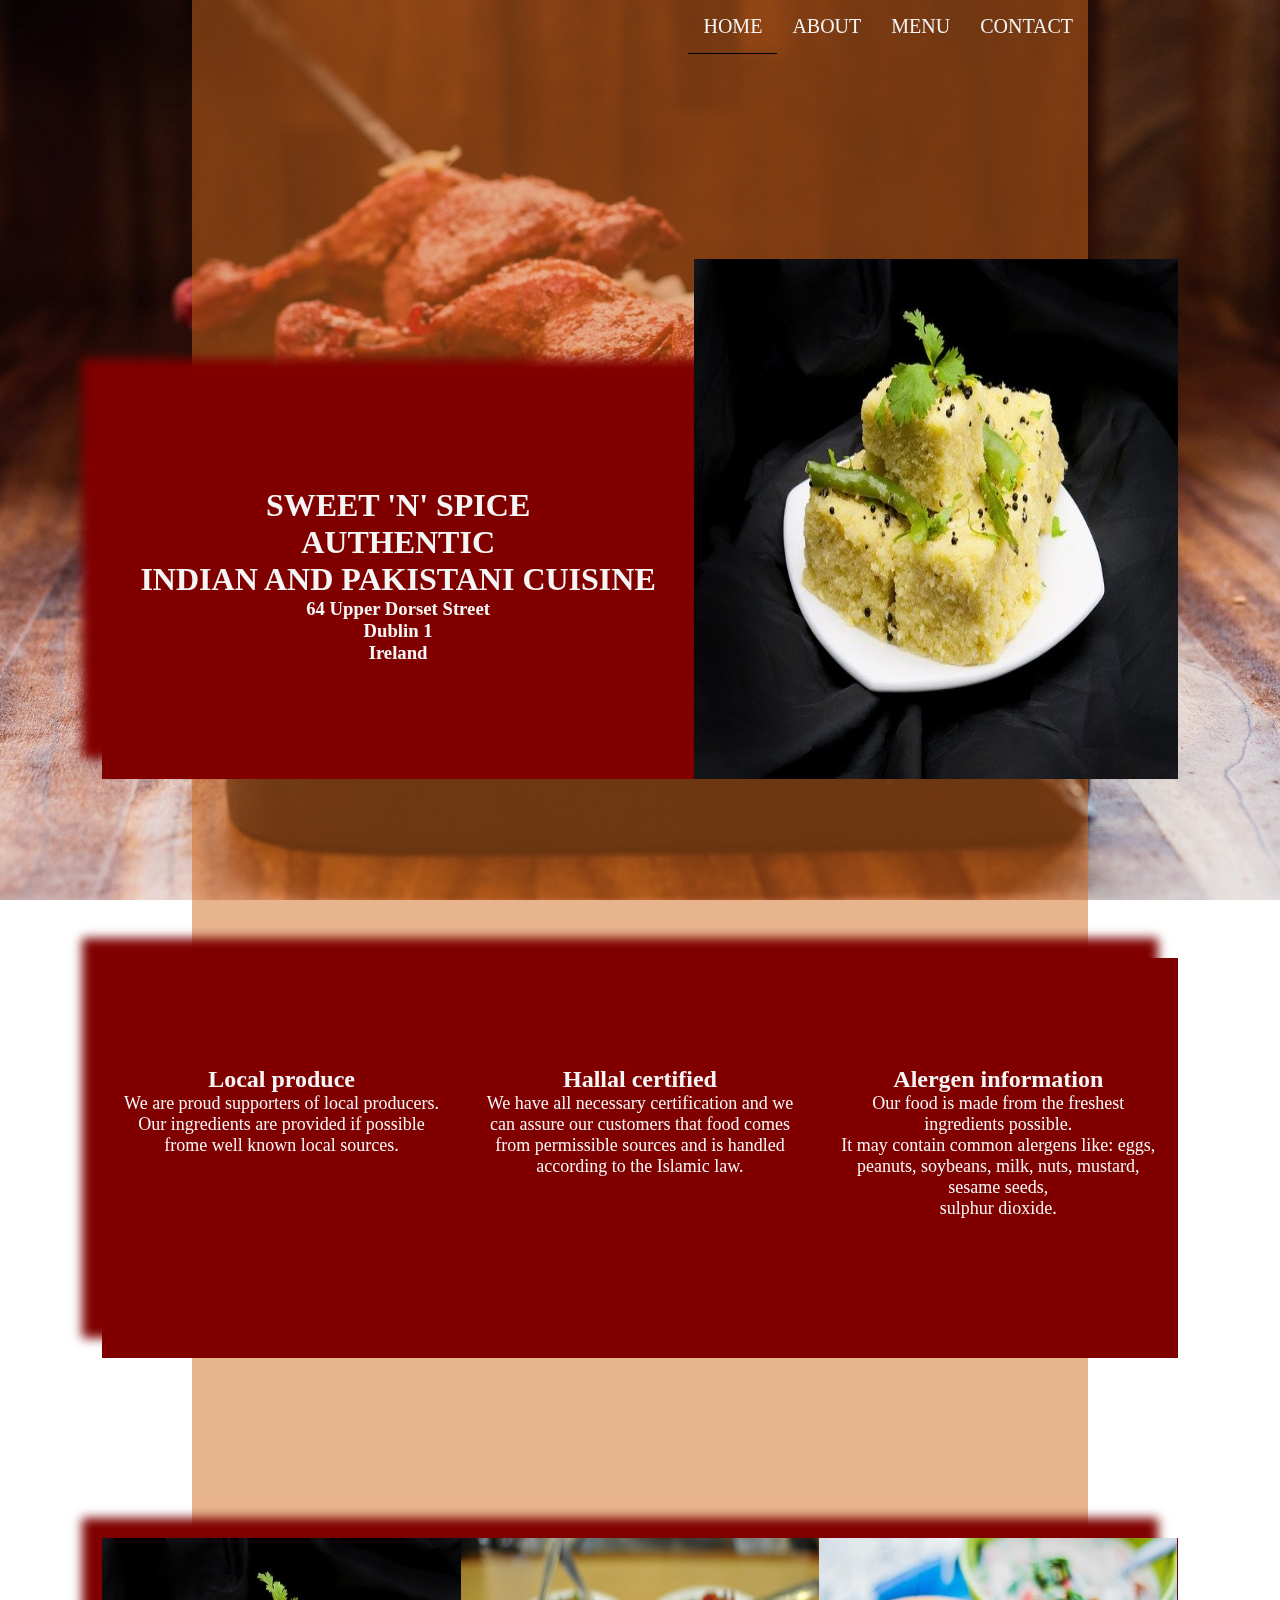
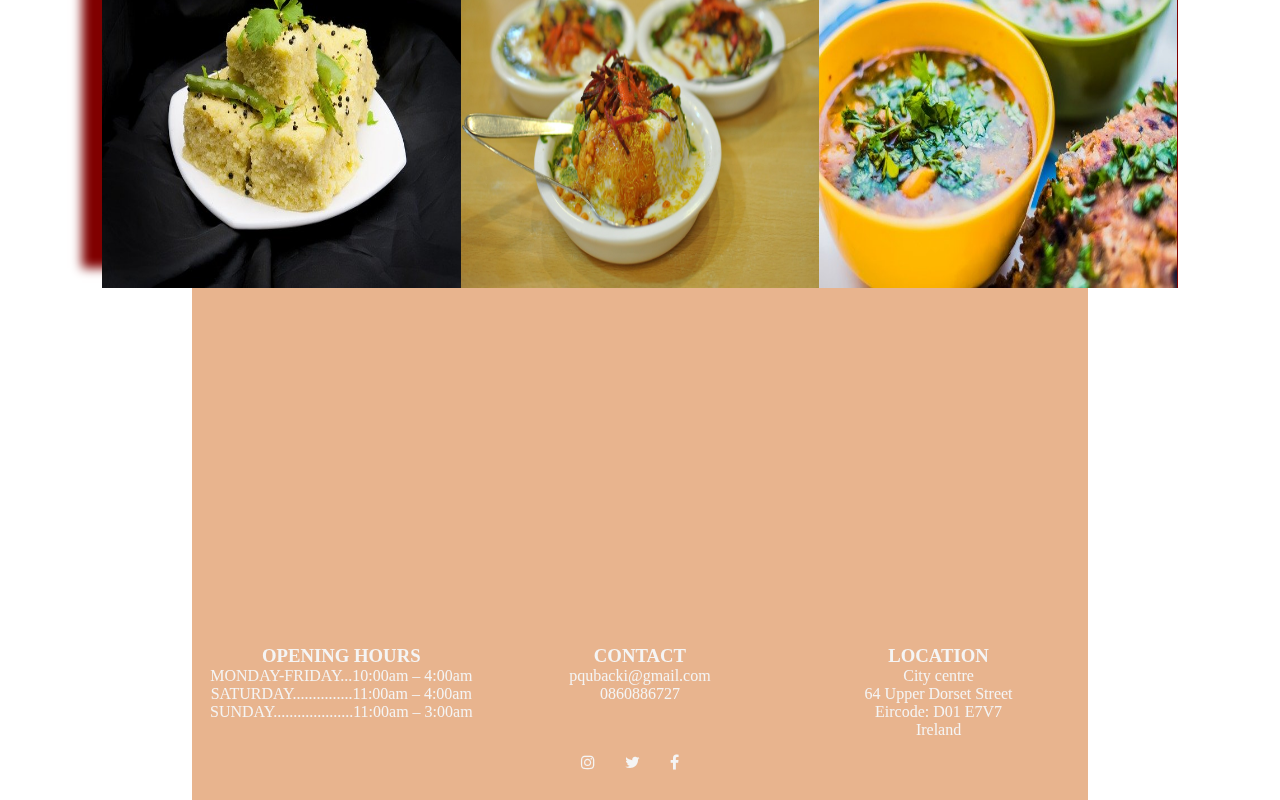
<file: index.html>
<!DOCTYPE html>
<html lang="en">
<head>
    <meta charset="UTF-8">
    <meta name="viewport" content="width=device-width, initial-scale=1.0">
    <link href="style.css" type="text/css" rel="stylesheet">
    <link rel="stylesheet" href="https://cdnjs.cloudflare.com/ajax/libs/font-awesome/4.7.0/css/font-awesome.min.css">
	<script src="jquery-latest.min.js"></script>
    <script src="jquery.backstretch.min.js"></script>
    <title>Sweet and Spice</title>
</head>
<body>
    <div class="wrapper">
        <div class="header">
            <div class="nav">
            <a href="contact.html">CONTACT</a>
            <a href="menu.html">MENU</a>
            <a href="about.html">ABOUT</a>
            <a href="index.html" class="current">HOME</a>            
            </div>
        </div>
        <div class="background">
            <div class="strip introduction">
                <div class="left">
                <h1>SWEET 'N' SPICE<br>AUTHENTIC <br>INDIAN AND PAKISTANI CUISINE</h1>
                <h3>64 Upper Dorset Street<br>
                    Dublin 1<br>
                    Ireland
                </h3>
                </div>
                <div id="slider">
                    <img name="slide"/>
                </div>
            </div>
            <div class="strip info">
                <div class="in_strip box">
                    <h2>Local produce</h2>
                    <p>We are proud supporters of local producers. Our ingredients are provided if possible frome well known local sources.</p>
                </div>
                <div class="in_strip box">
                    <h2>Hallal certified</h2>
                    <p>We have all necessary certification and we can assure our customers that food comes from permissible sources and is handled according to the Islamic law.</p>
                </div>
                <div class="in_strip box">
                    <h2>Alergen information</h2>
                    <p>Our food is made from the freshest ingredients possible.<br>
                    It may contain common alergens like: eggs,
                    peanuts,
                    soybeans,
                    milk,
                    nuts,
                    mustard,
                    sesame seeds,<br>
                    sulphur dioxide.</p>
                </div>
            </div>
            <div class="strip gallery">
                <div class="in_strip"><img src="./img/a.jpg" alt="pic1"/></div>
                <div class="in_strip"><img src="./img/b.jpg" alt="pic2"/></div>
                <div class="in_strip"><img src="./img/c.jpg" alt="pic3"/></div>
            </div>
        </div>
        <div class="footer">
            <div class="list1 container">
                <ul class="hours">
                    <li><h3>OPENING HOURS</h3></li>
                    <li>MONDAY-FRIDAY...10:00am – 4:00am</li>
                    <li>SATURDAY...............11:00am – 4:00am</li>
                    <li>SUNDAY....................11:00am – 3:00am</li>
                    <li></li>
                </ul>           
            </div>
            <div class="list2 container">
                <ul class="CONTACT US">
                    <ul class="hours">
                        <li><h3>CONTACT</h3></li>
                        <li>pqubacki@gmail.com</li>
                        <li>0860886727</li>
                        <li></li>
                        <li></li>
                    </ul>            
            </div>
            <div class="list3 container">
                <ul class="hours">
                    <li><h3>LOCATION</h3></li>
                    <li>City centre</li>
                    <li>64 Upper Dorset Street</li>
                    <li>Eircode: D01 E7V7</li>
                    <li>Ireland</li>
                </ul>           
            </div>
            <div class="social">
              <a href="#" class="fa fa-facebook"></a>
              <a href="#" class="fa fa-twitter"></a>
              <a href="#" class="fa fa-instagram"></a>
            </div>
        </div>
    </div>
   
    <script>   
		$.backstretch("./img/background1.jpg");
    </script>
    <script>   
       var i = 0;
       var images=[];
       var time=3000;

       images[0]='./img/a.jpg';
       images[1]='./img/cinamon.jpg';
       images[2]='./img/curry1.jpg';
       images[3]='./img/d.jpg';

       function changeImage()
       {
           document.slide.src = images[i];
           if(i < images.length-1)
            {
                i++;
            }
            else
            {
                i=0;
            }
            setTimeout("changeImage()",time);
       }
       window.onload = changeImage();
   </script>
</body>
</html>
</file>
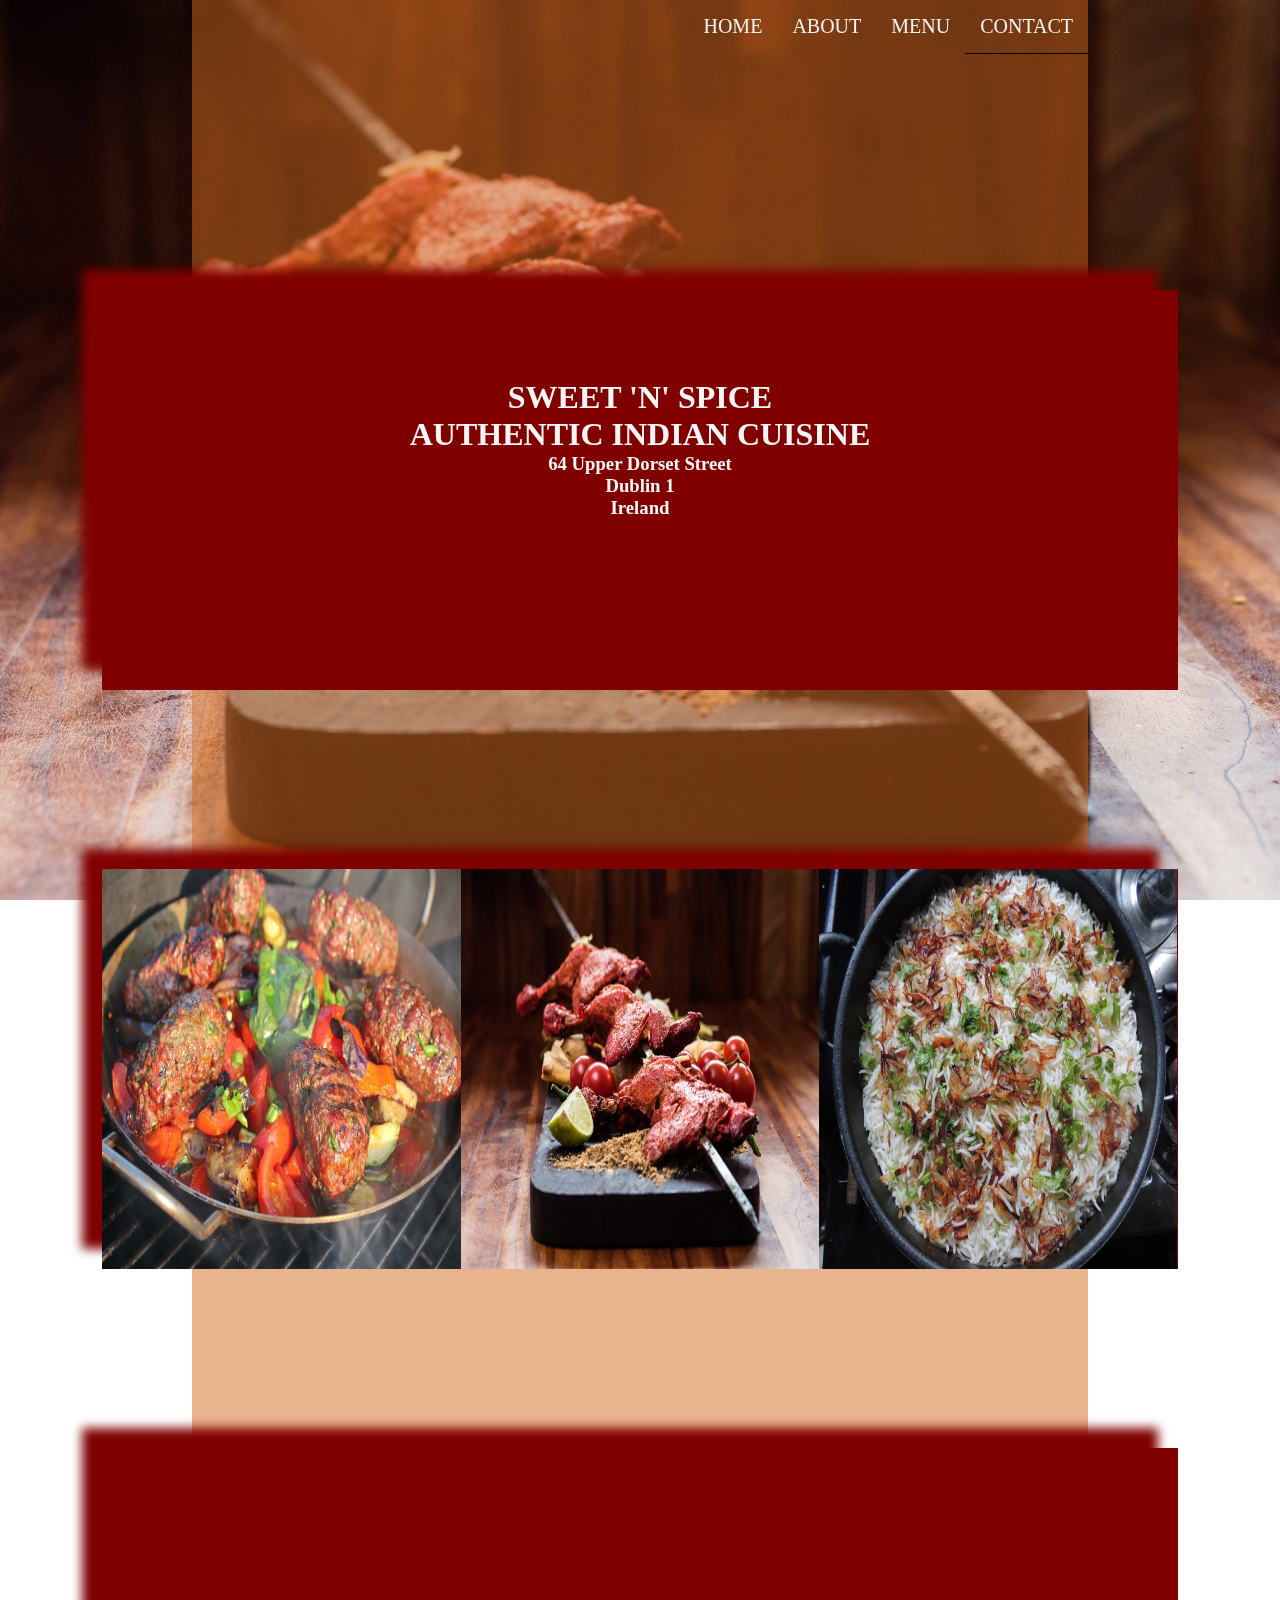
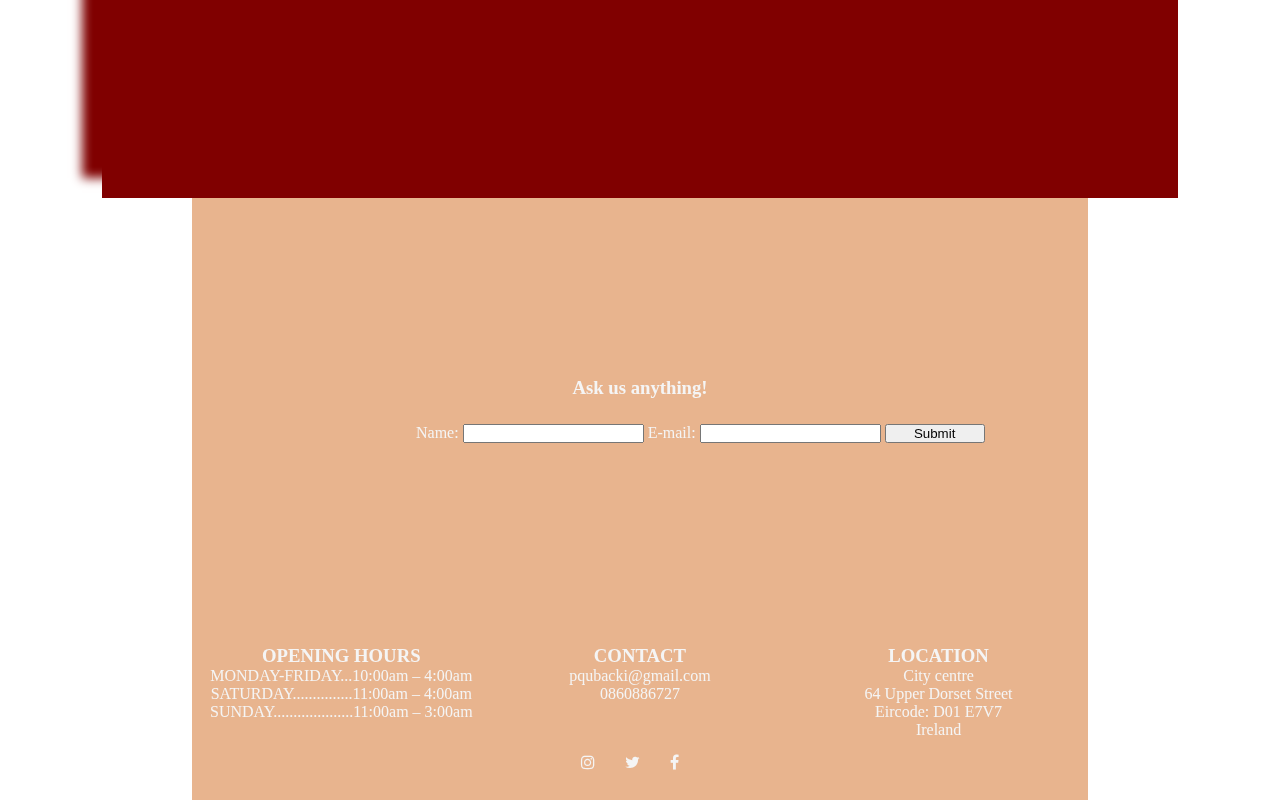
<file: contact.html>
<!DOCTYPE html>
<html lang="en">
<head>
    <meta charset="UTF-8">
    <meta name="viewport" content="width=device-width, initial-scale=1.0">
    <link href="style.css" type="text/css" rel="stylesheet">
     <link rel="stylesheet" href="https://cdnjs.cloudflare.com/ajax/libs/font-awesome/4.7.0/css/font-awesome.min.css">
	<script src="jquery-latest.min.js"></script>
	
    <script src="jquery.backstretch.min.js"></script>
    <title>Sweet and Spice Contact</title>
</head>
<body>
    <div class="wrapper">
        <div class="header">
                <div class="nav">
                    <a href="contact.html" class="current">CONTACT</a>
                    <a href="menu.html">MENU</a>
                    <a href="about.html">ABOUT</a>
                    <a href="index.html">HOME</a>            
                    </div>
        </div>
        <div class="background">
            <div class="strip menu">
                <h1>SWEET 'N' SPICE<br>AUTHENTIC INDIAN CUISINE</h1>
                <h3>64 Upper Dorset Street<br>
                    Dublin 1<br>
                    Ireland
                </h3>
                <div class="slider"></div>
            </div>
            <div class="strip info">
                <div class="in_strip"><img src="./img/lamb.jpg" alt="pic2"/></div>
                <div class="in_strip"><img src="./img/background1.jpg" alt="pic1"/></div>
                <div class="in_strip"><img src="./img/img3.jpg" alt="pic3"/></div>
            </div>
            <div class="strip gallery">
                <iframe src="https://www.google.com/maps/embed?pb=!1m18!1m12!1m3!1d2381.2355872524986!2d-6.266310984348297!3d53.35693857998121!2m3!1f0!2f0!3f0!3m2!1i1024!2i768!4f13.1!3m3!1m2!1s0x48670e7e085125cb%3A0x2c9afd8f42bb71a8!2s64%20Dorset%20Street%20Upper%2C%20Rotunda%2C%20Dublin%201%2C%20D01%20W562!5e0!3m2!1sen!2sie!4v1587920615556!5m2!1sen!2sie" width="600" height="450" frameborder="0" style="border:0;" allowfullscreen="" aria-hidden="false" tabindex="0"></iframe>
            </div>
            <h3 id="ask">Ask us anything!</h3>
            <form onsubmit="confirm()" id="form">
                <label for="name">Name:</label>
                <input type="text" id="myName" name="name" value="">
                <label for="email">E-mail:</label>
                <input type="text" id="myEmail" name="email">
                <input type="submit" value="Submit" id="submit">
              </form>
        </div>
        <div class="footer">
            <div class="list1 container">
                <ul class="hours">
                    <li><h3>OPENING HOURS</h3></li>
                    <li>MONDAY-FRIDAY...10:00am – 4:00am</li>
                    <li>SATURDAY...............11:00am – 4:00am</li>
                    <li>SUNDAY....................11:00am – 3:00am</li>
                    <li></li>
                </ul>           
                </div>
            <div class="list2 container">
                <ul class="CONTACT US">
                    <ul class="hours">
                        <li><h3>CONTACT</h3></li>
                        <li>pqubacki@gmail.com</li>
                        <li>0860886727</li>
                        <li></li>
                        <li></li>
                    </ul>            
            </div>
             <div class="list3 container">
                <ul class="hours">
                    <li><h3>LOCATION</h3></li>
                    <li>City centre</li>
                    <li>64 Upper Dorset Street</li>
                    <li>Eircode: D01 E7V7</li>
                    <li>Ireland</li>
                </ul>           
            </div>
            <div class="social">
                <a href="#" class="fa fa-facebook"></a>
                <a href="#" class="fa fa-twitter"></a>
                <a href="#" class="fa fa-instagram"></a>
                </div>
        </div>
    </div>
    <script>   
        $.backstretch("./img/background1.jpg");

         var n=document.getElementById("myName").value;

        function confirm()
        {
            var n=document.getElementById("myName").value;
            var m=document.getElementById("myEmail").value;
            alert("Thank you "+n+". We will send you email to: "+m+" shortly!");
        }
    </script>
</body>
</html>
</file>
<file: style.css>
* {
    margin: 0;
    padding: 0;
    box-sizing: border-box;
    color: whitesmoke;
}

p{
    font-size: large;
}



.wrapper{
    width: 70%;
    margin: 0 auto;
}

.header{
	height: 200px;
    background-color: rgba(210,105,30,0.5);
}


a {
    text-decoration: none;
    color: whitesmoke;
    font-size: 20px;
    padding: 15px;
    float: right;
}

a:hover{
    display: block;
    background-color: maroon;
    border-bottom: 1px solid black;
}
.current{
    border-bottom: 1px solid black;
}

.background {
    height: 2000px;
    background-color: rgba(210,105,30,0.5);
    padding-top: 10%;
}


.footer{
    height: 200px;
    background-color: rgba(210,105,30,0.5);
    position: relative;
}


.strip{
    height: 400px;
    width: 120%;
    margin-top: 0%;
    margin-bottom: 20%;
    margin-left: -10%;
    background-color: maroon;
    text-align: center;
    box-shadow:-20px -20px 10px maroon;
}
.gallery{
    height: 350px;
}

.in_strip{
    width:33.33%;
    height: 100%;
    float: left;
}

.box{
    text-align: center;
    padding: 10% 2% 5% 2%;
}
.introduction{
    position:relative;
    margin-top: 10%;
}
#slider{
    height: 130%;
    width:45%;
    margin-left: 55%;
    position: absolute;
    bottom: 0;
}

img {
    display: block;
    width: 100%;
    height: 100%;
}

.about_chef{
    width: 40%;
    height: 100%;
    float: right;
}
.left{
    width: 55%;
    height: 100%;
    padding-top: 10%;
    float: left;
}

.right{
    width: 60%;
    height: 100%;
    float: right;
    padding-top: 10%;
}

.about_dish{
    width: 40%;
    height: 100%;
    float: left;
}
.about{
    height: 500px;
    width: 120%;
    margin-left: -10%;
    background-color: maroon;
    box-shadow:-20px -20px 10px maroon;
    text-align: center;
}

.about img{
    display: block;
    width: 90%;
    height: 90%;
}

video{
    margin-top: 25%;
    height: 425px;
    width: 100%;
    object-fit: cover;
    filter:opacity(90%);
}

.container{

    width: 33.33%;
    float: left;
    text-align: center;
    margin-top: 5%;
}

ul {
    list-style: none;
}
.social{
    margin-right: 44%;
}

.fa:hover{
    background-color: maroon;
    border: 1px solid whitesmoke;
    border-radius: 10px;
}

.menu{
    padding-top: 10%;
}

.strip li{
    padding: 5px;
}

iframe{
    width: 100%;
    height: 100%;
}

form{
    margin-left: 25%;
}
#submit{
    color: black;
    width: 100px;
}
#ask{
    text-align: center;
    margin-bottom: 25px;
}

@media only screen and (max-width: 800px) {

    *{
        margin: 0 auto;
        padding: 0;
    }

    a{
        display: block;
        width: 100%;
        text-align: center;
    }

    #slider{
        height: 100%;
        width: 100%;
        position: absolute;
        top:100%;
        margin: 0 auto;   
     }
    
    .left{
      width: 100%;
    }

    .right{
        width: 100%;
    }

    .strip{
      margin-top: 0;
      margin-bottom: 0;
      box-shadow: none;
    }

    .introduction{
        padding-top: 20%;
        margin-bottom: 400px;
    }
.in_strip{
    width: 100%;
    height: 33.33%;
    float: none;
    padding-top: 5%;
    font-size: medium;
}

.box p{
    font-size: medium;
}
.gallery div{
    height: 400px;
    padding: 0px;
}

.background{
    height: 2400px;
}

.footer{
    background-color: rgba(210,105,30,0.0);
}
.footer ul{
    display: none;
}
.social{
    float: none;
    display: inline;
}
.about{
    box-shadow: none;
    height: 300px;
    width: 100%;
    margin: auto;
    padding: 0;
}
.about_chef{
    width: 100%;
    height: 300px;
    margin: auto;
    float: none;
}

.about_dish{
    margin-top: 300px;
    width: 100%;
    height: 100%;
    margin:auto;
    float: none;
}

.current{
    border: none;
}
 img{
    display: block;
    width: 100%;
    height: 100%;
}
.info{
    height: 900px;

}
.right{
    background-color: maroon;
}
video{
    margin-top: 0;
}


    }
</file>
